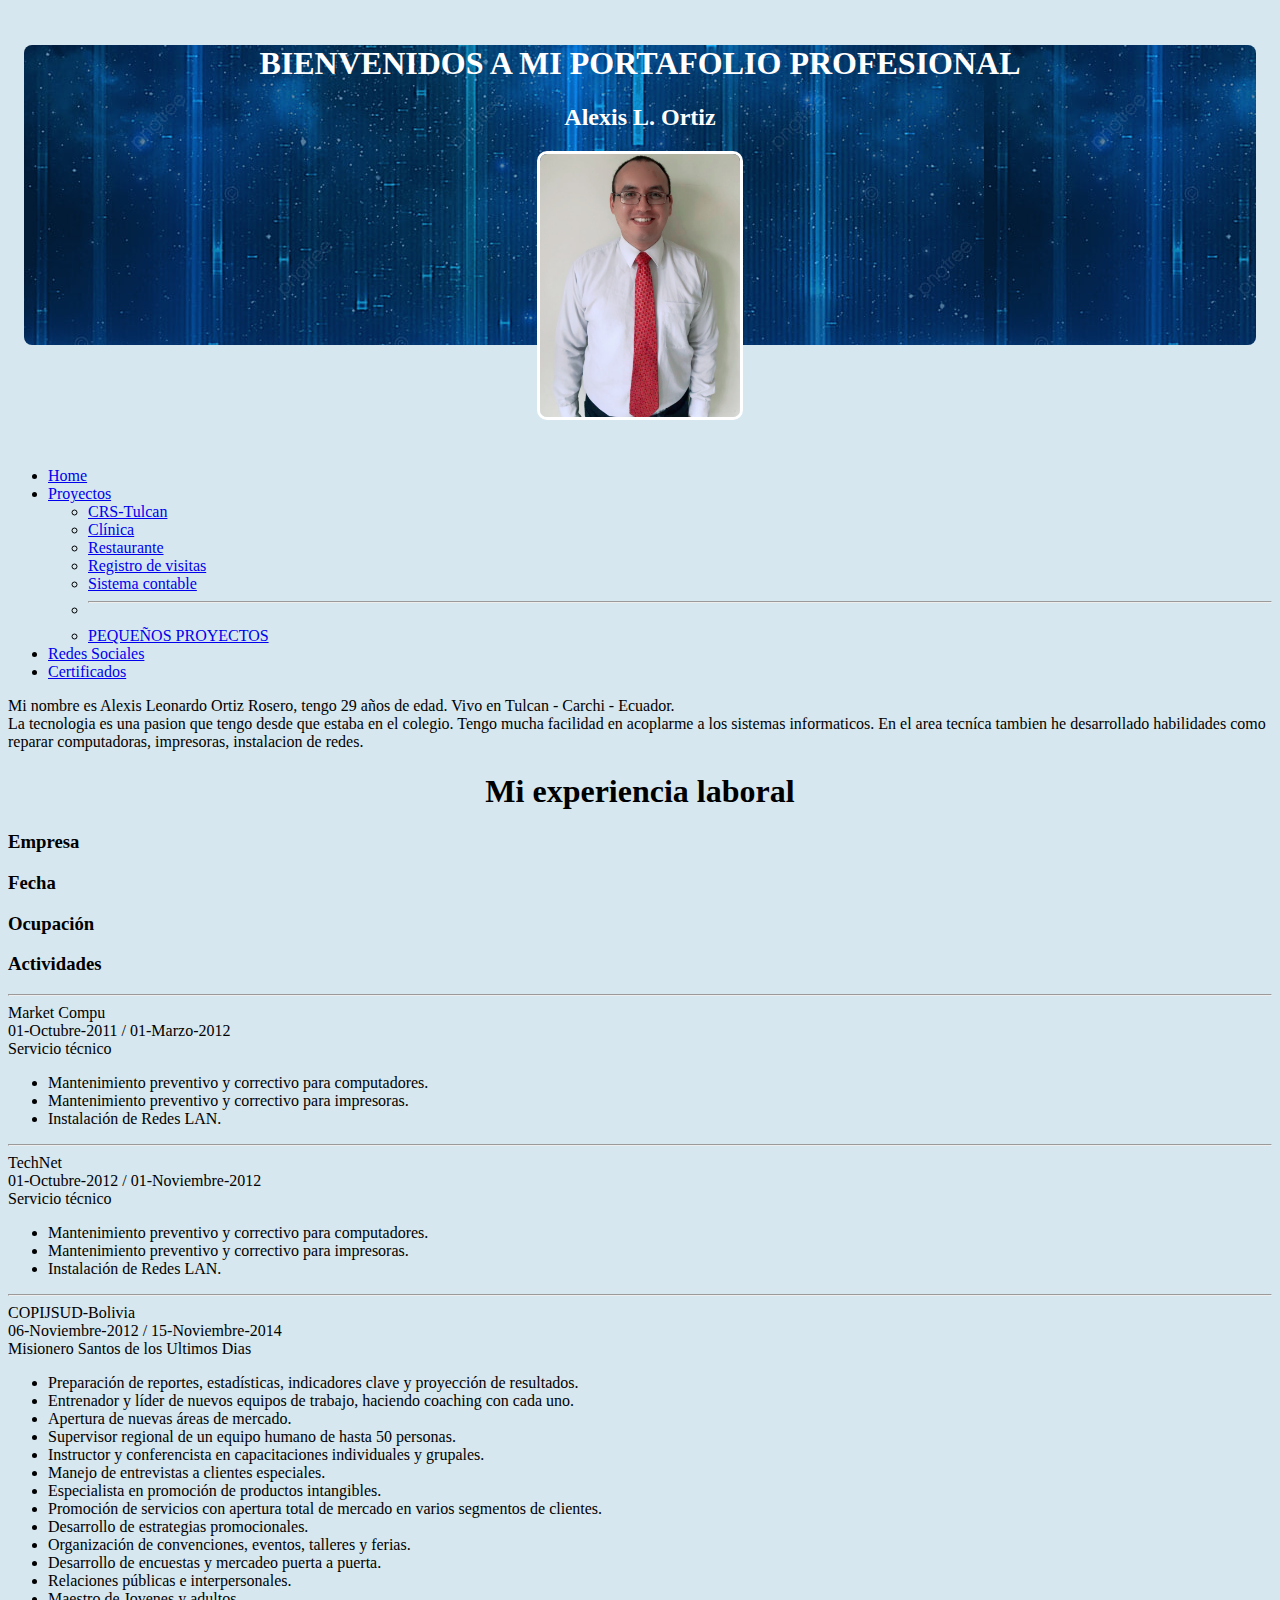
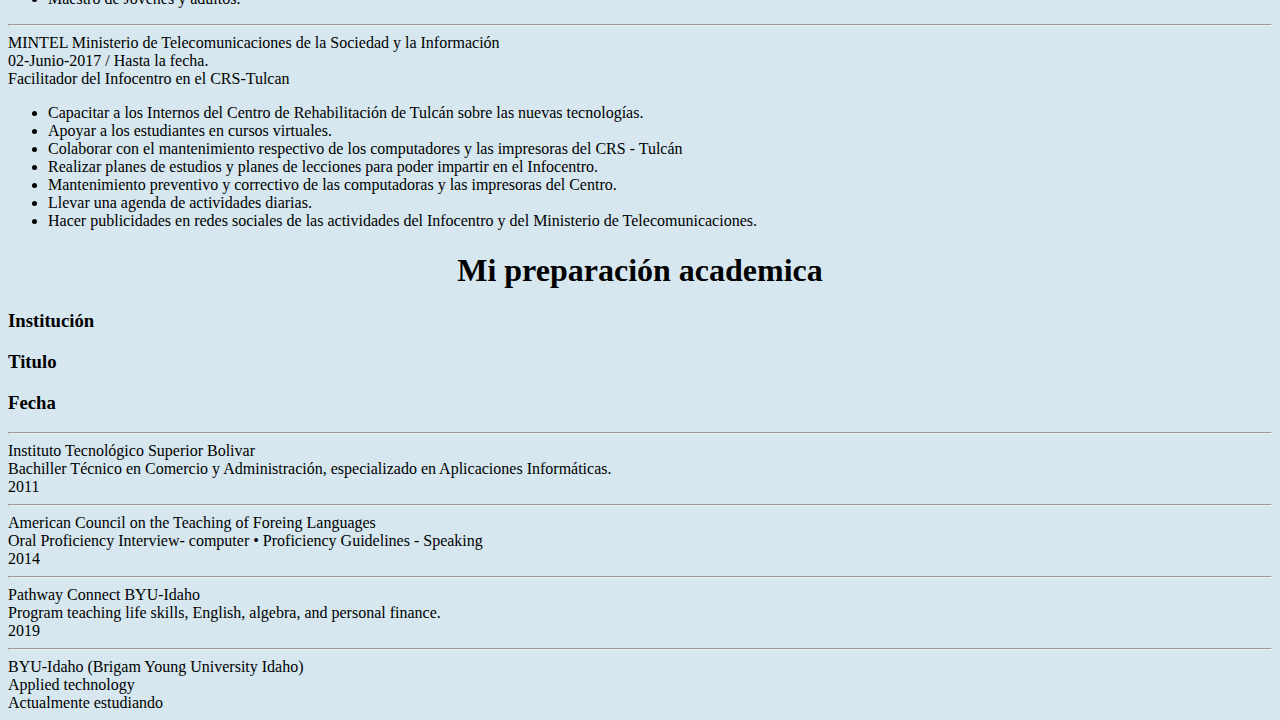
<file: index.html>
<!DOCTYPE html>
<html lang="en">
<head>
    <meta charset="UTF-8">
    <meta http-equiv="X-UA-Compatible" content="IE=edge">
    <meta name="viewport" content="width=device-width, initial-scale=1.0">
    <link href="https://cdn.jsdelivr.net/npm/bootstrap@5.1.0/dist/css/bootstrap.min.css" rel="stylesheet" integrity="sha384-KyZXEAg3QhqLMpG8r+8fhAXLRk2vvoC2f3B09zVXn8CA5QIVfZOJ3BCsw2P0p/We" crossorigin="anonymous">
    <script src="https://cdn.jsdelivr.net/npm/bootstrap@5.1.0/dist/js/bootstrap.bundle.min.js" integrity="sha384-U1DAWAznBHeqEIlVSCgzq+c9gqGAJn5c/t99JyeKa9xxaYpSvHU5awsuZVVFIhvj" crossorigin="anonymous"></script>
    <link rel="stylesheet" href="./estilos/style.css">
    <title>Porfile</title>
</head>
<body>
    <div class="container-fluid">
        <div class="cHeader row">
            <header>
                <div class="clHeader row">
                    <div class="titulo col-lg">
                        <h1 class="">BIENVENIDOS A MI PORTAFOLIO PROFESIONAL</h1>
                        <h2>Alexis L. Ortiz</h2>
                    </div>
                </div>
                <div class="clHeader row">
                    <div class="col-lg">
                        <img src="img/FOTO-PERFIL.jpeg" alt="" id="idFotoPerfil">
                    </div>
                </div>
        
            </header>

        </div>
        <div class="navSection container ">
            <br><br><br><br><br>
            <div class="row">
                <ul class="nav nav-tabs">
                    <li class="nav-item">
                        <a class="nav-link " aria-current="page" href="index.html">Home</a>
                    </li>
                    <li class="nav-item dropdown">
                        <a class="nav-link dropdown-toggle" data-bs-toggle="dropdown" href="#" role="button" aria-expanded="false">Proyectos</a>
                        <ul class="dropdown-menu">
                        <li><a class="dropdown-item" href="./proyectos/crsTulcan/index.php">CRS-Tulcan</a></li>
                        <li><a class="dropdown-item" href="./proyectos/CesmedLab/index/html/index.html">Clínica</a></li>
                        <li><a class="dropdown-item" href="#">Restaurante</a></li>
                        <li><a class="dropdown-item" href="#">Registro de visitas</a></li>
                        <li><a class="dropdown-item" href="./proyectos/sistema-contable/index.html">Sistema contable</a></li>
                        <li><hr class="dropdown-divider"></li>
                        <li><a class="dropdown-item" href="./proyectos/Herramientas/index.html">PEQUEÑOS PROYECTOS</a></li>
                        </ul>
                    </li>
                    <li class="nav-item">
                        <a class="nav-link" href="#">Redes Sociales</a>
                    </li>
                    <li class="nav-item">
                        <a class="nav-link " href="#" tabindex="-1" aria-disabled="true">Certificados </a>
                    </li>
                </ul>
            </div>
            <div class="row">
                <p>
                    Mi nombre es Alexis Leonardo Ortiz Rosero, tengo 29 años de edad. 
                    Vivo en Tulcan - Carchi - Ecuador. <br />
                    La tecnologia es una pasion que tengo desde que estaba en el colegio. 
                    Tengo mucha facilidad en acoplarme a los sistemas informaticos. 
                    En el area tecníca tambien he desarrollado habilidades como reparar computadoras, impresoras,
                    instalacion de redes. 
                    
                </p>
            </div>
            <div class="row">
                <h1 class="titulo">Mi experiencia laboral</h1>
                <div class="row">
                    <div class="col-lg-3"><h3>Empresa</h3></div>
                    <div class="col-lg-3"><h3>Fecha</h3></div>
                    <div class="col-lg-3"><h3>Ocupación</h3></div>
                    <div class="col-lg-3"><h3>Actividades</h3></div>
                </div>
                <hr>
                <div class="row">
                    <div class="col-lg-3">Market Compu</div>
                    <div class="col-lg-3">	01-Octubre-2011 / 01-Marzo-2012</div>
                    <div class="col-lg-3">Servicio técnico</div>
                    <div class="col-lg-3">
                        <ul>
                            <li>Mantenimiento preventivo y correctivo para computadores.</li>
                            <li>Mantenimiento preventivo y correctivo para impresoras.
                            </li>
                            <li>Instalación de Redes LAN.</li>
                        </ul>
                    </div>
                </div>
                <hr>
                <div class="row">
                    <div class="col-lg-3">TechNet</div>
                    <div class="col-lg-3">01-Octubre-2012 / 01-Noviembre-2012</div>
                    <div class="col-lg-3">Servicio técnico</div>
                    <div class="col-lg-3">
                        <ul>
                            <li>Mantenimiento preventivo y correctivo para computadores.</li>
                            <li>Mantenimiento preventivo y correctivo para impresoras.
                            </li>
                            <li>Instalación de Redes LAN.</li>
                        </ul>
                    </div>
                </div>
                </div>
                <hr>
                <div class="row">
                    <div class="col-lg-3">COPIJSUD-Bolivia</div>
                    <div class="col-lg-3">06-Noviembre-2012 / 15-Noviembre-2014</div>
                    <div class="col-lg-3">Misionero Santos de los Ultimos Dias</div>
                    <div class="col-lg-3">
                        <ul>
                            <li>Preparación de reportes, estadísticas, indicadores clave y proyección de resultados.</li>
                            <li>Entrenador y líder de nuevos equipos de trabajo, haciendo coaching con cada uno.</li>
                            <li>Apertura de nuevas áreas de mercado.</li>
                            <li>Supervisor regional de un equipo humano de hasta 50 personas.</li>
                            <li>Instructor y conferencista en capacitaciones individuales y grupales.</li>
                            <li>Manejo de entrevistas a clientes especiales.</li>
                            <li>Especialista en promoción de productos intangibles.</li>
                            <li>Promoción de servicios con apertura total de mercado en varios segmentos de clientes.</li>
                            <li>Desarrollo de estrategias promocionales.</li>
                            <li>Organización de convenciones, eventos, talleres y ferias.</li>
                            <li>Desarrollo de encuestas y mercadeo puerta a puerta.</li>
                            <li>Relaciones públicas e interpersonales.</li>
                            <li>Maestro de Jovenes y adultos.</li>
                        </ul>
                    </div>
                </div>
                <hr>
                <div class="row">
                    <div class="col-lg-3">MINTEL
                        Ministerio de Telecomunicaciones de la Sociedad y la Información</div>
                    <div class="col-lg-3">02-Junio-2017 / Hasta la fecha.</div>
                    <div class="col-lg-3">Facilitador del Infocentro en el CRS-Tulcan</div>
                    <div class="col-lg-3">
                        <ul>
                            <li>Capacitar a los Internos del Centro de Rehabilitación de Tulcán sobre las nuevas tecnologías.</li>
                            <li>Apoyar a los estudiantes en cursos virtuales.</li>
                            <li>Colaborar con el mantenimiento respectivo de los computadores y las impresoras del CRS - Tulcán</li>
                            <li>Realizar planes de estudios y planes de lecciones para poder impartir en el Infocentro.</li>
                            <li>Mantenimiento preventivo y correctivo de las computadoras y las impresoras del Centro.</li>
                            <li>Llevar una agenda de actividades diarias.</li>
                            <li>Hacer publicidades en redes sociales de las actividades del Infocentro y del Ministerio de Telecomunicaciones.
                            </li>
                        </ul>
                    </div>
                </div>
                <div class="row">
                    <h1 class="titulo">Mi preparación academica</h1>
                    <div class="row">
                        <div class="col-lg-4"><h3>Institución</h3></div>
                        <div class="col-lg-4"><h3>Titulo</h3></div>
                        <div class="col-lg-4"><h3>Fecha</h3></div>
                    </div>
                    <hr>
                    <div class="row">
                        <div class="col-lg-4">Instituto Tecnológico Superior Bolivar</div>
                        <div class="col-lg-4">Bachiller Técnico en Comercio y Administración, especializado en Aplicaciones Informáticas.</div>
                        <div class="col-lg-4">2011</div>
                    </div>
                    <hr>
                    <div class="row">
                        <div class="col-lg-4">American Council on the Teaching of Foreing Languages</div>
                        <div class="col-lg-4">Oral Proficiency Interview- computer
                            • Proficiency Guidelines - Speaking</div>
                        <div class="col-lg-4">2014</div>
                    </div>
                    <hr>
                    <div class="row">
                        <div class="col-lg-4">Pathway Connect BYU-Idaho</div>
                        <div class="col-lg-4">Program teaching life skills, English, algebra, and personal finance.</div>
                        <div class="col-lg-4">2019</div>
                    </div>
                    <hr>
                    <div class="row">
                        <div class="col-lg-4">BYU-Idaho (Brigam Young University Idaho)</div>
                        <div class="col-lg-4">Applied technology </div>
                        <div class="col-lg-4">Actualmente estudiando</div>
                    </div>
                </div>
            </div>
            


        </div>

    </div>
    
</body>
</html>
</file>
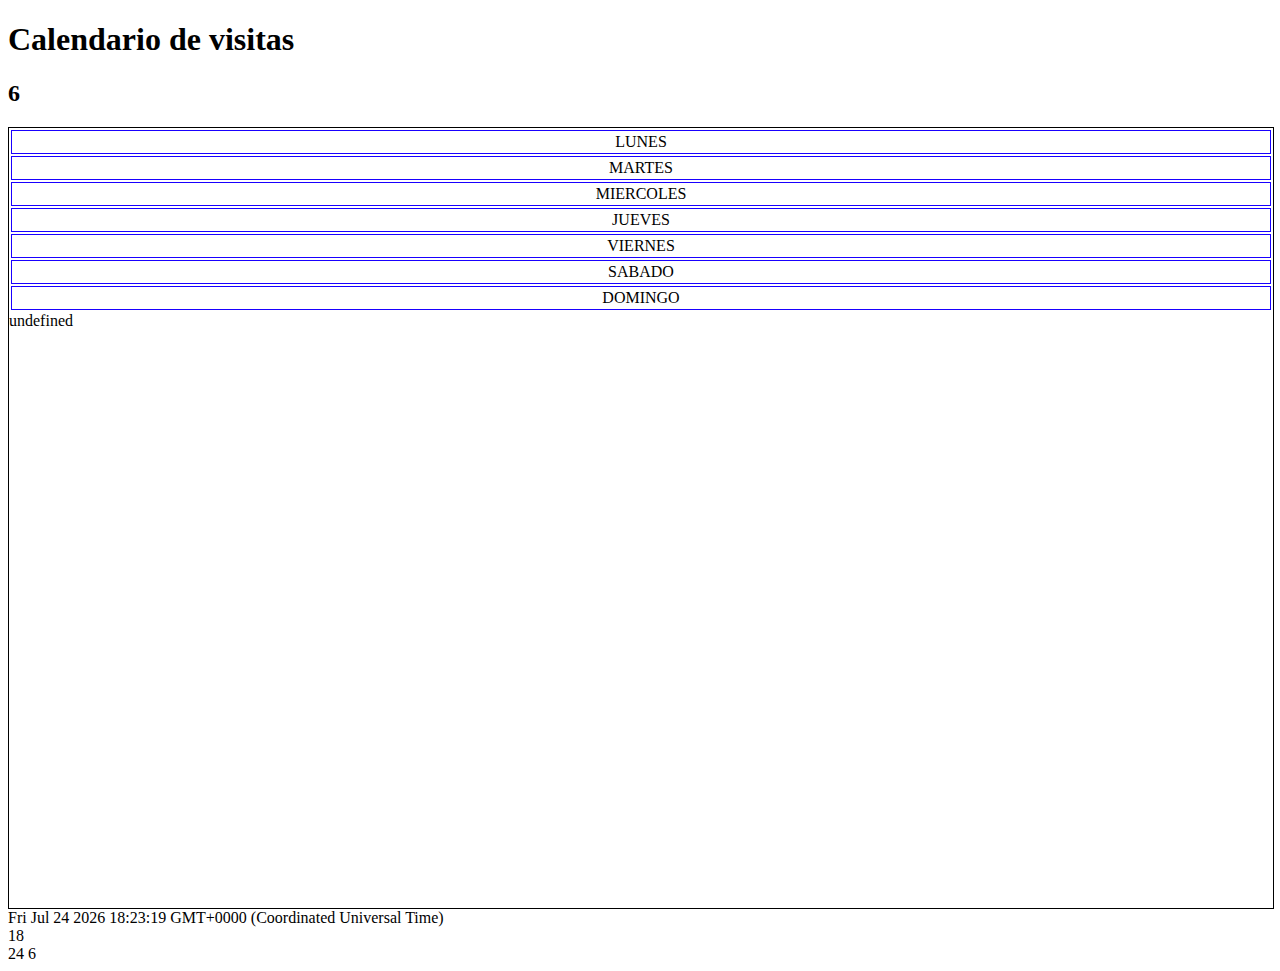
<file: proyectos/calendario/index.html>
<!DOCTYPE html>
<html lang="en">
  <head>
    <meta charset="UTF-8" />
    <meta http-equiv="X-UA-Compatible" content="IE=edge" />
    <meta name="viewport" content="width=device-width, initial-scale=1.0" />
    <!-- ESTILOS -->
    <link rel="stylesheet" href="styles.css" />
    <!-- BOOTSTRAP LINKS -->
    <link
      href="https://cdn.jsdelivr.net/npm/bootstrap@5.1.3/dist/css/bootstrap.min.css"
      rel="stylesheet"
      integrity="sha384-1BmE4kWBq78iYhFldvKuhfTAU6auU8tT94WrHftjDbrCEXSU1oBoqyl2QvZ6jIW3"
      crossorigin="anonymous"
    />
    <script
      src="https://cdn.jsdelivr.net/npm/bootstrap@5.1.3/dist/js/bootstrap.bundle.min.js"
      integrity="sha384-ka7Sk0Gln4gmtz2MlQnikT1wXgYsOg+OMhuP+IlRH9sENBO0LRn5q+8nbTov4+1p"
      crossorigin="anonymous"
    ></script>
    <title>Document</title>
  </head>
  <body>
    <div class="container-fluid">
      <header>
        <h1>Calendario de visitas</h1>
        <h2 id = "mes"></h2>
      </header>
      <div class="calendar container-fluid">
        <div class="row">
          <div class="dias-title col-sm">LUNES</div>
          <div class="dias-title col-sm">MARTES</div>
          <div class="dias-title col-sm">MIERCOLES</div>
          <div class="dias-title col-sm">JUEVES</div>
          <div class="dias-title col-sm">VIERNES</div>
          <div class="dias-title col-sm">SABADO</div>
          <div class="dias-title col-sm">DOMINGO</div>
        </div>
        <div class="listDays row"></div>
        <div class="dias">

        </div>
      </div>
    </div>
    <div class="time"></div>
    <div class="horas"></div>
    <div class="day"></div>

    <!-- JQUERY LINK -->
    <script src="../sets/jquery-3.5.1.min.js"></script>
    <script src="main.js"></script>
  </body>
</html>
</file>
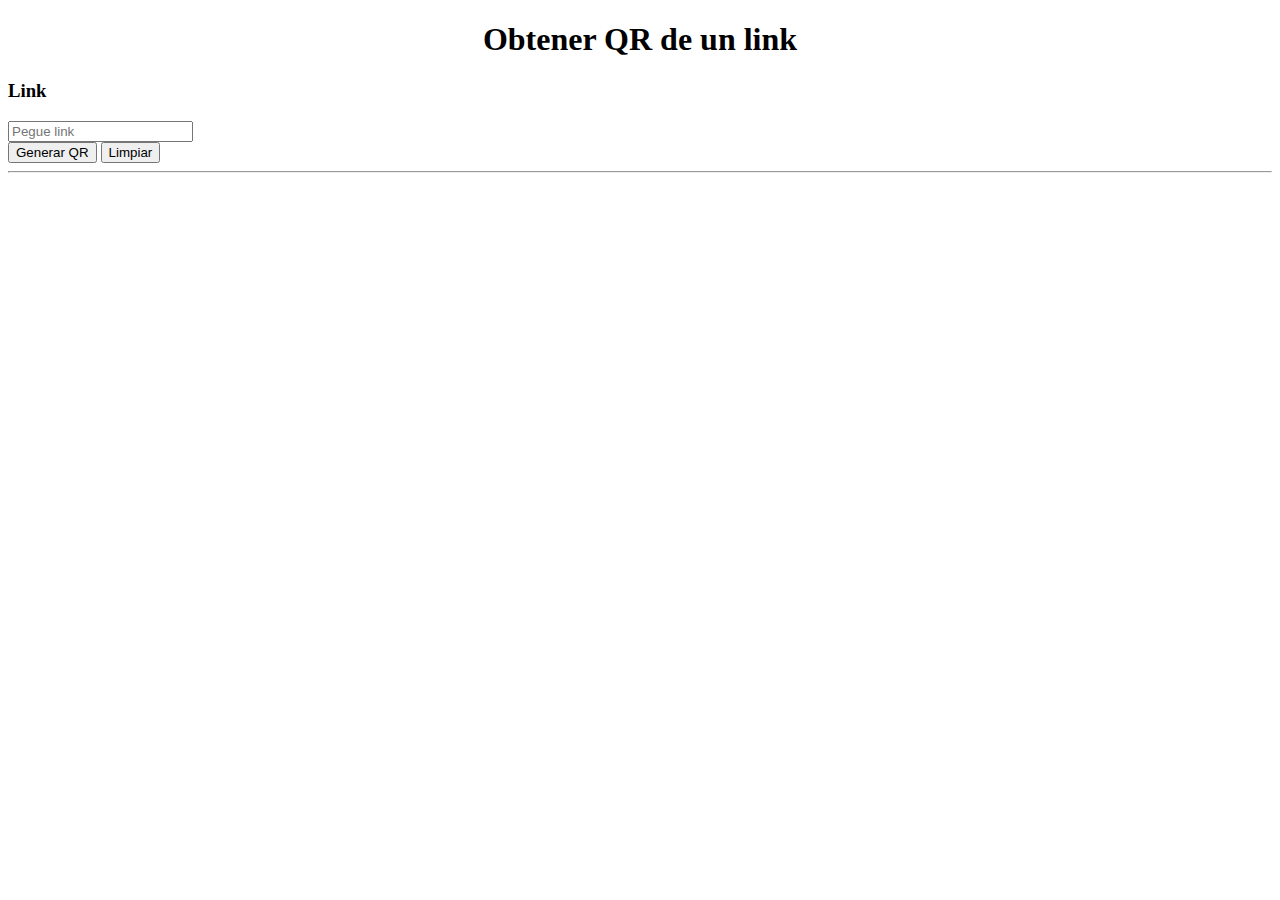
<file: proyectos/Herramientas/qr/index.html>
<!DOCTYPE html>
<html lang="en">
  <head>
    <meta charset="UTF-8" />
    <meta http-equiv="X-UA-Compatible" content="IE=edge" />
    <meta name="viewport" content="width=device-width, initial-scale=1.0" />
    <link rel="stylesheet" href="style.css" />
    <link
      href="https://cdn.jsdelivr.net/npm/bootstrap@5.1.0/dist/css/bootstrap.min.css"
      rel="stylesheet"
      integrity="sha384-KyZXEAg3QhqLMpG8r+8fhAXLRk2vvoC2f3B09zVXn8CA5QIVfZOJ3BCsw2P0p/We"
      crossorigin="anonymous"
    />
    <script
      src="https://cdn.jsdelivr.net/npm/bootstrap@5.1.0/dist/js/bootstrap.bundle.min.js"
      integrity="sha384-U1DAWAznBHeqEIlVSCgzq+c9gqGAJn5c/t99JyeKa9xxaYpSvHU5awsuZVVFIhvj"
      crossorigin="anonymous"
    ></script>
    <title>Document</title>
  </head>

  <body>
    <div class="container">
      <h1>Obtener QR de un link</h1>
      <form action="">
        <label for="link"> <h3>Link</h3></label>
        <input type="text" id="link" name="link" placeholder="Pegue link" />
        <!-- Last name: <input type="text" name="LastName" value="Mouse"><br> -->
      </form>
      <button type="submit" id="generateQr" class="btn btn-primary">
        Generar QR
      </button>
      <button type="submit" id="clean" class="btn btn-danger">Limpiar</button>
      <hr>
      <div id="codigoQR"></div>
    </div>
    <script src="../../sets/jquery-3.5.1.min.js"></script>
    <script src="./main.js"></script>
  </body>
</html>
</file>
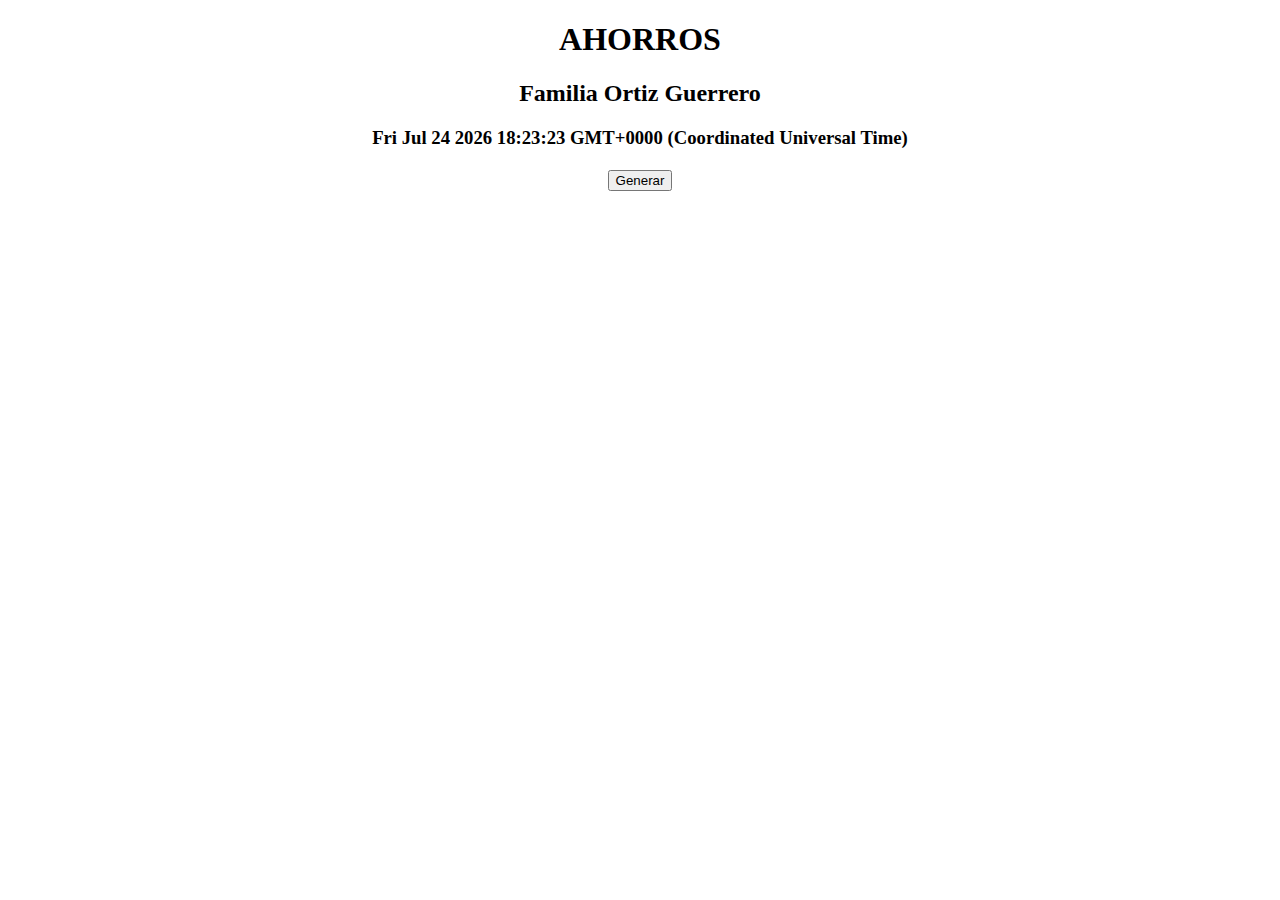
<file: proyectos/Herramientas/randomDalySave/index.html>
<!DOCTYPE html>
<html lang="en">
<head>
    <meta charset="UTF-8">
    <meta http-equiv="X-UA-Compatible" content="IE=edge">
    <meta name="viewport" content="width=device-width, initial-scale=1.0">
    <!-- =============================
            STYLES
        =============================-->
        <link rel="stylesheet" href="./style/style.css">
    <!-- =============================
            BOOTSTRAP 
        =============================-->
        <link href="https://cdn.jsdelivr.net/npm/bootstrap@5.1.3/dist/css/bootstrap.min.css" rel="stylesheet" integrity="sha384-1BmE4kWBq78iYhFldvKuhfTAU6auU8tT94WrHftjDbrCEXSU1oBoqyl2QvZ6jIW3" crossorigin="anonymous">
<script src="https://cdn.jsdelivr.net/npm/bootstrap@5.1.3/dist/js/bootstrap.bundle.min.js" integrity="sha384-ka7Sk0Gln4gmtz2MlQnikT1wXgYsOg+OMhuP+IlRH9sENBO0LRn5q+8nbTov4+1p" crossorigin="anonymous"></script>
    <title>Document</title>
</head>
<body>
    <div class="container">
        <header>
            <h1>AHORROS</h1>
            <h2>Familia Ortiz Guerrero</h2>
            <h3 id="fecha"></h3>
        </header>
        <section>
            <div class="container-fluid">
                <h1 id="respuesta"></h1>
                <button id="generar" class="btn btn-primary" )">Generar</button>
            </div>
        </section>
    </div>
    <script src="../../sets/jquery-3.5.1.min.js"></script>
    <script src="./js/main.js"></script>
</body>
</html>
</file>
<file: estilos/style.css>
header h1, h2 {
  color: white;
}

body {
  background-color: rgba(183, 213, 226, 0.568);
}

.cHeader {
  padding: 1em;
}

header {
  text-align: center;
  background-image: url(../img/portada.jpg);
  height: 300px;
  border-radius: 0.5em;
}

.clHeader {
  margin-top: 1em;
}

#idFotoPerfil {
  width: 200px;
  height: auto;
  border: 3px white solid;
  border-radius: 10px;
}

/* .navSection{
    margin-top:7em;
} */
.titulo {
  text-align: center;
}
/*# sourceMappingURL=style.css.map */
</file>
<file: proyectos/calendario/styles.css>
.calendar {
  border: 1px solid black;
  height: 780px;
  width: 100%;
}

.calendar .row .dias-title {
  text-align: center;
  border: 1px solid #1900ff;
  padding: 2px;
  margin: 2px;
}
/*# sourceMappingURL=styles.css.map */
</file>
<file: proyectos/Herramientas/qr/style.css>
h1 {
  text-align: center;
}
/*# sourceMappingURL=style.css.map */
</file>
<file: proyectos/Herramientas/randomDalySave/style/style.css>
header, section {
  text-align: center;
}
/*# sourceMappingURL=style.css.map */
</file>
